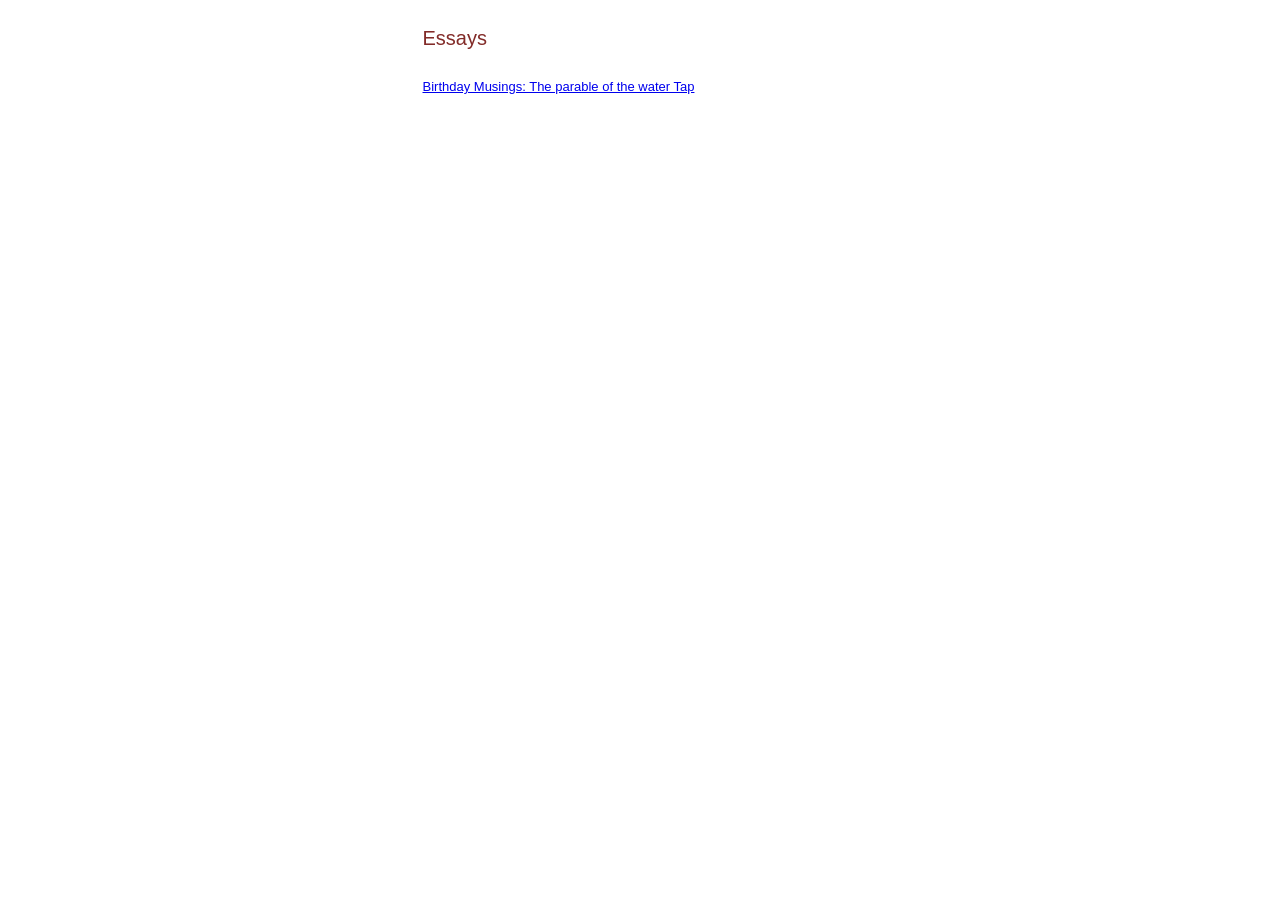
<file: essays/index.html>
<!DOCTYPE html>
<html lang="en">
<head>
  <meta charset="UTF-8">
  <meta name="viewport" content="width=device-width, initial-scale=1">
  <title>Essays</title>
  <link rel="stylesheet" href="style.css">
  <link rel="icon" type="image/png" href="../images/seal_icon.png">
</head>
<body>
  <table class="layout">
    <tr>
      <td>
        <h1>Essays</h1>
        <p><a href="musings.html">Birthday Musings: The parable of the water Tap</a></p>
      </td>
    </tr>
  </table>
</body>
</html>
</file>
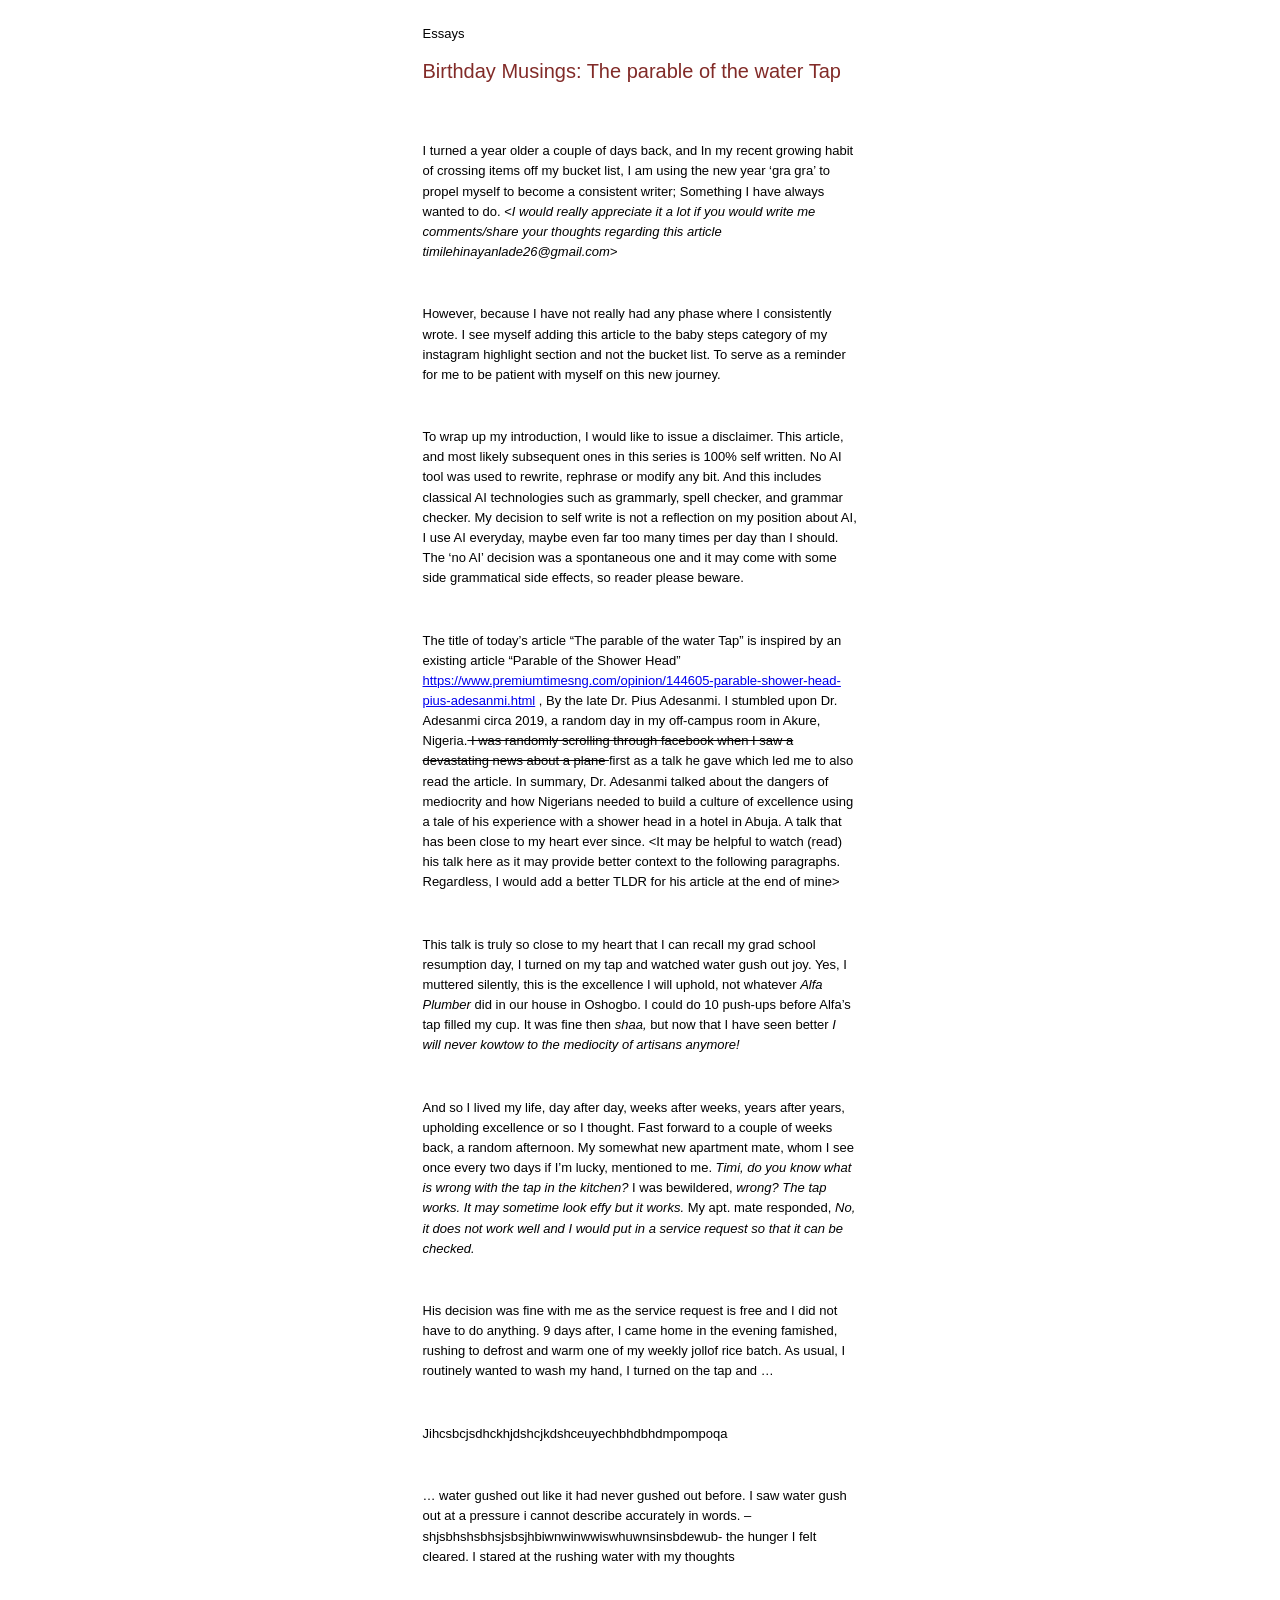
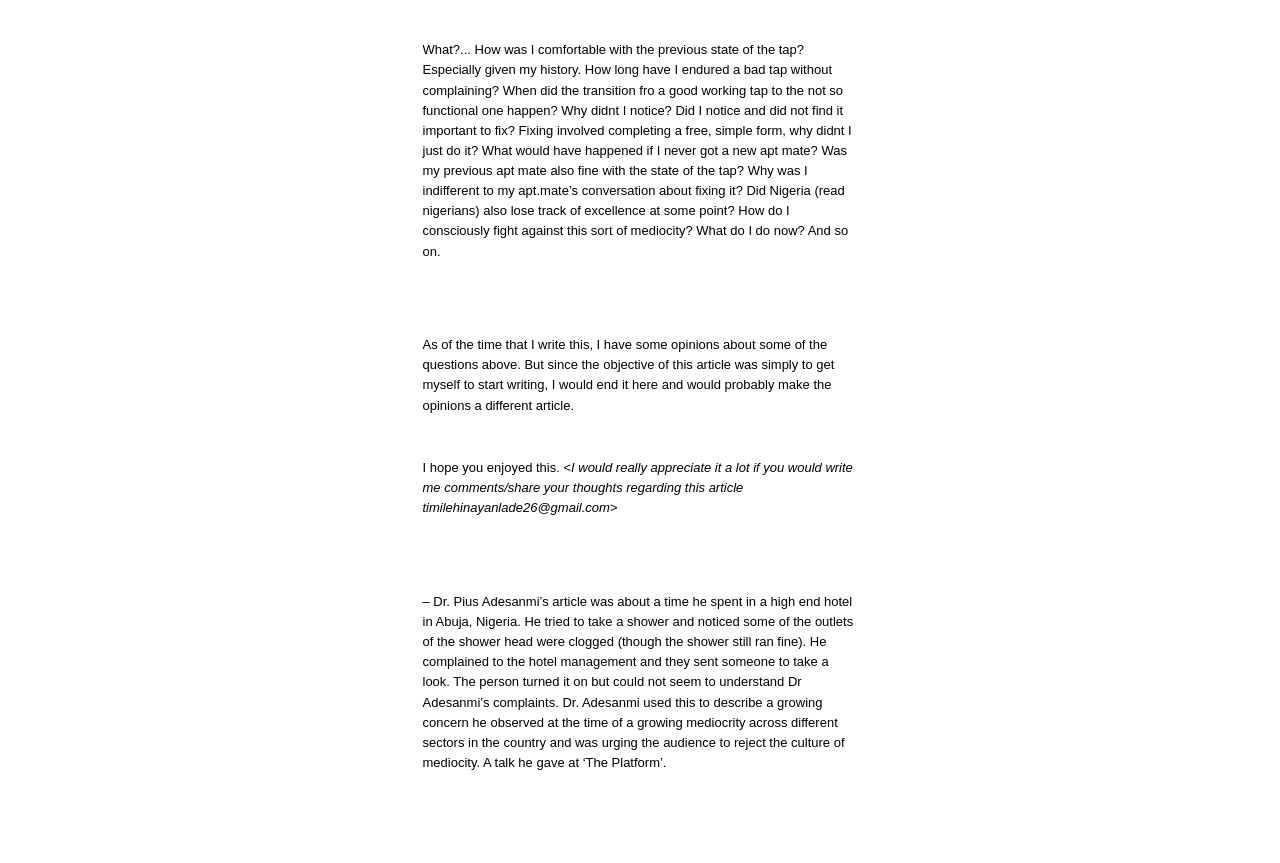
<file: essays/musings.html>
<!DOCTYPE html>
<html lang="en">
<head>
  <meta charset="UTF-8">
  <meta name="viewport" content="width=device-width, initial-scale=1">
  <title>Birthday Musings: The parable of the water Tap</title>
  <link rel="stylesheet" href="style.css">
  <link rel="icon" type="image/png" href="../images/seal_icon.png">
</head>
<body>
  <table class="layout">
    <tr>
      <td>
        <p class="title"><a href="index.html">Essays</a></p>
        <h1>Birthday Musings: The parable of the water Tap</h1>
        <p>&nbsp;</p>
        <p>I turned a year older a couple of days back, and In my recent growing habit of crossing items off my bucket list, I am using the new year ‘gra gra’ to propel myself to become a consistent writer; Something I have always wanted to do. &lt;<i>I would really appreciate it a lot if you would write me comments/share your thoughts regarding this article timilehinayanlade26@gmail.com&gt;</i></p>
        <p>&nbsp;</p>
        <p>However, because I have not really had any phase where I consistently wrote. I see myself adding this article to the baby steps category of my instagram highlight section and not the bucket list. To serve as a reminder for me to be patient with myself on this new journey.</p>
        <p>&nbsp;</p>
        <p>To wrap up my introduction, I would like to issue a disclaimer. This article, and most likely subsequent ones in this series is 100% self written. No AI tool was used to rewrite, rephrase or modify any bit. And this includes classical AI technologies such as grammarly, spell checker, and grammar checker. My decision to self write is not a reflection on my position about AI, I use AI everyday, maybe even far too many times per day than I should. The ‘no AI’ decision was a spontaneous one and it may come with some side grammatical side effects, so reader please beware.</p>
        <p>&nbsp;</p>
        <p>The title of today’s article “The parable of the water Tap” is inspired by an existing article “Parable of the Shower Head” <a href="https://www.premiumtimesng.com/opinion/144605-parable-shower-head-pius-adesanmi.html">https://www.premiumtimesng.com/opinion/144605-parable-shower-head-pius-adesanmi.html</a> , By the late Dr. Pius Adesanmi. I stumbled upon Dr. Adesanmi circa 2019, a random day in my off-campus room in Akure, Nigeria.<s> I was randomly scrolling through facebook when I saw a devastating news about a plane </s> first as a talk he gave which led me to also read the article. In summary, Dr. Adesanmi talked about the dangers of mediocrity and how Nigerians needed to build a culture of excellence using a tale of his experience with a shower head in a hotel in Abuja. A talk that has been close to my heart ever since. &lt;It may be helpful to watch (read) his talk here as it may provide better context to the following paragraphs. Regardless, I would add a better TLDR for his article at the end of mine&gt;</p>
        <p>&nbsp;</p>
        <p>This talk is truly so close to my heart that I can recall my grad school resumption day, I turned on my tap and watched water gush out joy. Yes, I muttered silently, this is the excellence I will uphold, not whatever <i>Alfa Plumber </i>did in our house in Oshogbo. I could do 10 push-ups before Alfa’s tap filled my cup. It was fine then <i>shaa, </i>but now that I have seen better <i>I will never kowtow to the mediocity of artisans anymore!</i></p>
        <p>&nbsp;</p>
        <p>And so I lived my life, day after day, weeks after weeks, years after years, upholding excellence or so I thought. Fast forward to a couple of weeks back, a random afternoon. My somewhat new apartment mate, whom I see once every two days if I’m lucky, mentioned to me. <i>Timi, do you know what is wrong with the tap in the kitchen? </i>I was bewildered, <i>wrong? The tap works. It may sometime look effy but it works. </i>My apt. mate responded, <i>No, it does not work well and I would put in a service request so that it can be checked. </i></p>
        <p>&nbsp;</p>
        <p>His decision was fine with me as the service request is free and I did not have to do anything. 9 days after, I came home in the evening famished, rushing to defrost and warm one of my weekly jollof rice batch. As usual, I routinely wanted to wash my hand, I turned on the tap and … </p>
        <p>&nbsp;</p>
        <p>Jihcsbcjsdhckhjdshcjkdshceuyechbhdbhdmpompoqa</p>
        <p>&nbsp;</p>
        <p>… water gushed out  like it had never gushed out before. I saw water gush out at a pressure i cannot describe accurately in words. –shjsbhshsbhsjsbsjhbiwnwinwwiswhuwnsinsbdewub- the hunger I felt cleared. I stared at the rushing water with my thoughts</p>
        <p>&nbsp;</p>
        <p>&nbsp;</p>
        <p>What?... How was I comfortable with the previous state of the tap? Especially given my history. How long have I endured a bad tap without complaining? When did the transition fro a good working tap to the not so functional one happen? Why didnt I notice? Did I notice and did not find it important to fix? Fixing involved completing a free, simple form, why didnt I just do it? What would have happened if I never got a new apt mate? Was my previous apt mate also fine with the state of the tap? Why was I indifferent to my apt.mate’s conversation about fixing it? Did Nigeria (read nigerians) also lose track of excellence at some point? How do I consciously fight against this sort of mediocity? What do I do now? And so on.</p>
        <p>&nbsp;</p>
        <p>&nbsp;</p>
        <p>As of the time that I write this, I have some opinions about some of the questions above. But since the objective of this article was simply to get myself to start writing, I would end it here and would probably make the opinions a different article.</p>
        <p>&nbsp;</p>
        <p>I hope you enjoyed this. &lt;<i>I would really appreciate it a lot if you would write me comments/share your thoughts regarding this article timilehinayanlade26@gmail.com&gt;</i></p>
        <p>&nbsp;</p>
        <p>&nbsp;</p>
        <p>– Dr. Pius Adesanmi’s article was about a time he spent in a high end hotel in Abuja, Nigeria. He tried to take a shower and noticed some of the outlets of the shower head were clogged (though the shower still ran fine). He complained to the hotel management and they sent someone to take a look. The person turned it on but could not seem to understand Dr Adesanmi’s complaints. Dr. Adesanmi used this to describe a growing concern he observed at the time of a growing mediocrity across different sectors in the country and was urging the audience to reject the culture of mediocity. A talk he gave at ‘The Platform’.</p>
        <p>&nbsp;</p>
      </td>
    </tr>
  </table>
</body>
</html>
</file>
<file: essays/style.css>
/* Paul Graham–inspired reading column */
body {
  margin: 0;
  padding: 24px 16px 48px;
  background: #fff;
  color: #000;
}

.layout {
  width: 100%;
  max-width: 435px;
  margin: 0 auto;
  border: 0;
  border-spacing: 0;
  border-collapse: separate;
}

.layout td {
  padding: 0;
  vertical-align: top;
}

h1 {
  font-family: Verdana, Geneva, sans-serif;
  font-size: 1.25rem;
  font-weight: normal;
  line-height: 1.4;
  margin: 0 0 1.25em;
  color: #822b28;
}

p.title {
  font-family: Verdana, Geneva, sans-serif;
  font-size: 0.8125rem;
  margin: 0 0 1em;
}

p.title a {
  color: #000;
  text-decoration: none;
}

p.title a:hover {
  text-decoration: underline;
}

p {
  font-family: Verdana, Geneva, sans-serif;
  font-size: 0.8125rem;
  line-height: 1.55;
  margin: 0 0 0.85em;
}

p.center {
  text-align: center;
}

a {
  color: #0000ee;
}

a:visited {
  color: #551a8b;
}

i, em {
  font-style: italic;
}

s, strike {
  text-decoration: line-through;
}

@media (max-width: 480px) {
  body {
    padding: 16px 12px 32px;
  }
}
</file>
